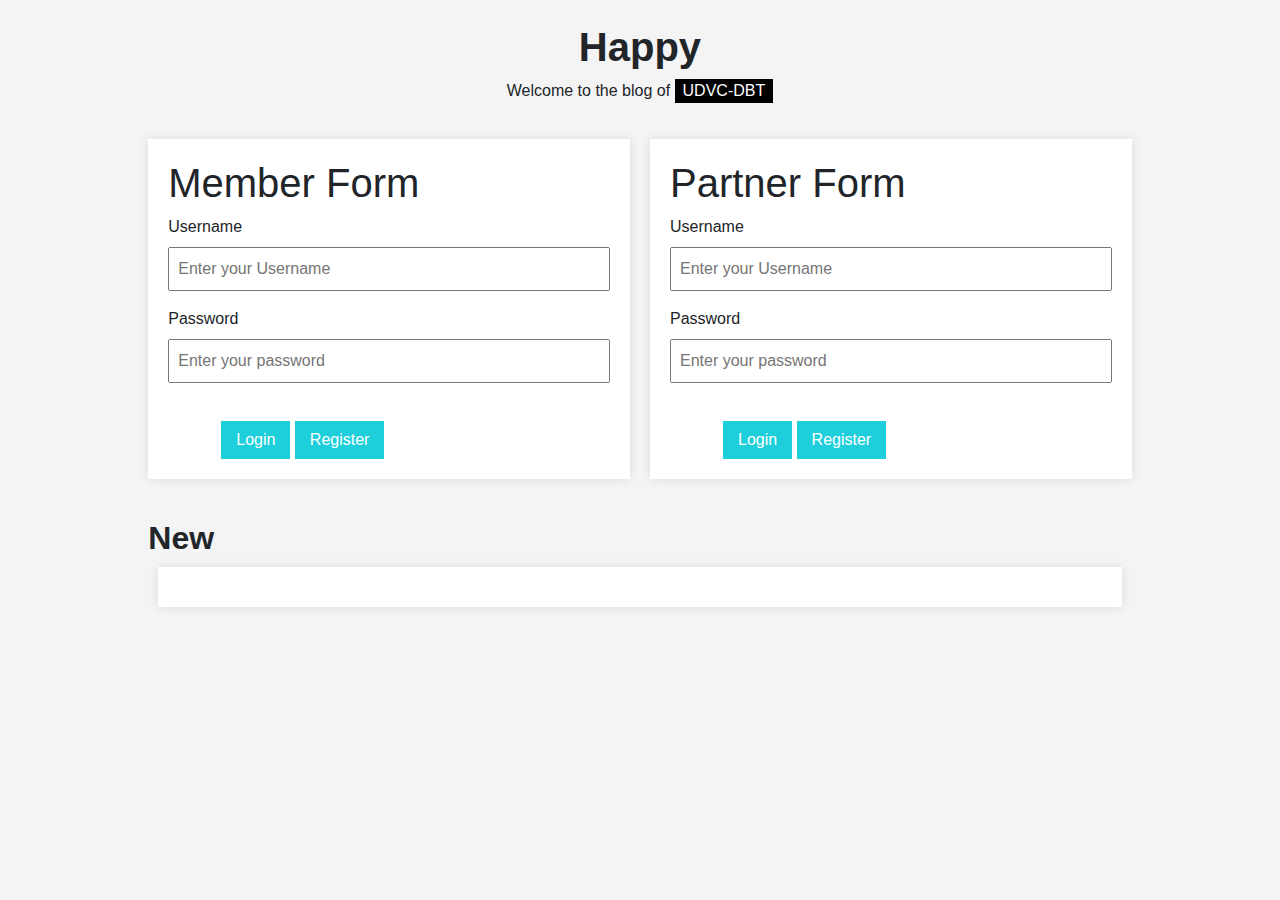
<file: Design/1/index.html>
<!DOCTYPE html>
<html lang="en">
<head>
    <meta charset="UTF-8">
    <meta name="viewport" content="width=device-width, initial-scale=1.0">
    <title>UDVC-DBT</title>
    <link rel="stylesheet" href="css/bootstrap-grid.css">
    <link rel="stylesheet" href="css/bootstrap-reboot.css">
    <link rel="stylesheet" href="css/bootstrap-utilities.css">
    <link rel="stylesheet" href="css/bootstrap.css">
    <link rel="stylesheet" href="cssmy/index.css">
    <script src="js/bootstrap.bundle.js"></script>
    <script src="js/bootstrap.bundle.min.js"></script>
    <script src="js/bootstrap.esm.js"></script>
    <script src="js/bootstrap.esm.min.js"></script>
    <script src="js/bootstrap.js"></script>
    <script src="js/bootstrap.min.js"></script>
</head>
<body style="padding: 1%;">
    <table style="align-items: center; width:80%; height: 100%;">
        <tr style="height: 30%;">
            <td>
                <div class="w3-content" style="width: 100%;">
                    <header class="w3-container w3-center w3-padding-32" style="padding: 1%;"> 
                        <h1><b>Happy</b></h1>
                        <p>Welcome to the blog of <span class="w3-tag">UDVC-DBT</span></p>
                    </header>
                    <div class="form-container">
                        <div class="form-section" style="width: 50%;">
                            <h1>Member Form</h1>
                                <label for="name">Username</label>
                                <input type="text" name="username" id="username" placeholder="Enter your Username">
                                <label for="password">Password</label>
                                <input type="password" name="password" id="password" placeholder="Enter your password">
                            <div class="butt">
                                <button type="submit">Login</button>
                                <a href="regis_member.html"><button type="submit">Register</button></a>
                            </div>
                        </div>
                        <div class="form-section" style="width: 50%;">
                            <h1>Partner Form</h1>
                                <label for="name">Username</label>
                                <input type="text" name="username" id="username" placeholder="Enter your Username">
                                <label for="password">Password</label>
                                <input type="password" name="password" id="password" placeholder="Enter your password">
                            <div class="butt">
                                <button type="submit">Login</button>
                                <a href="regis_partner.html"><button type="submit">Register</button></a>
                            </div>
                        </div>
                    </div>
                </div>
            </td>  
        </tr>
        <tr>
            <td style="padding: 1%;">
                <header class="w3-container w3-center w3-padding-32" style="padding: 1%;"></header>
                    <h2><b>New</b></h2>
                </header>
                <div class="table-container">
                </div>
            </td>
        </tr>   
    </table>
</body>
</html>
</file>
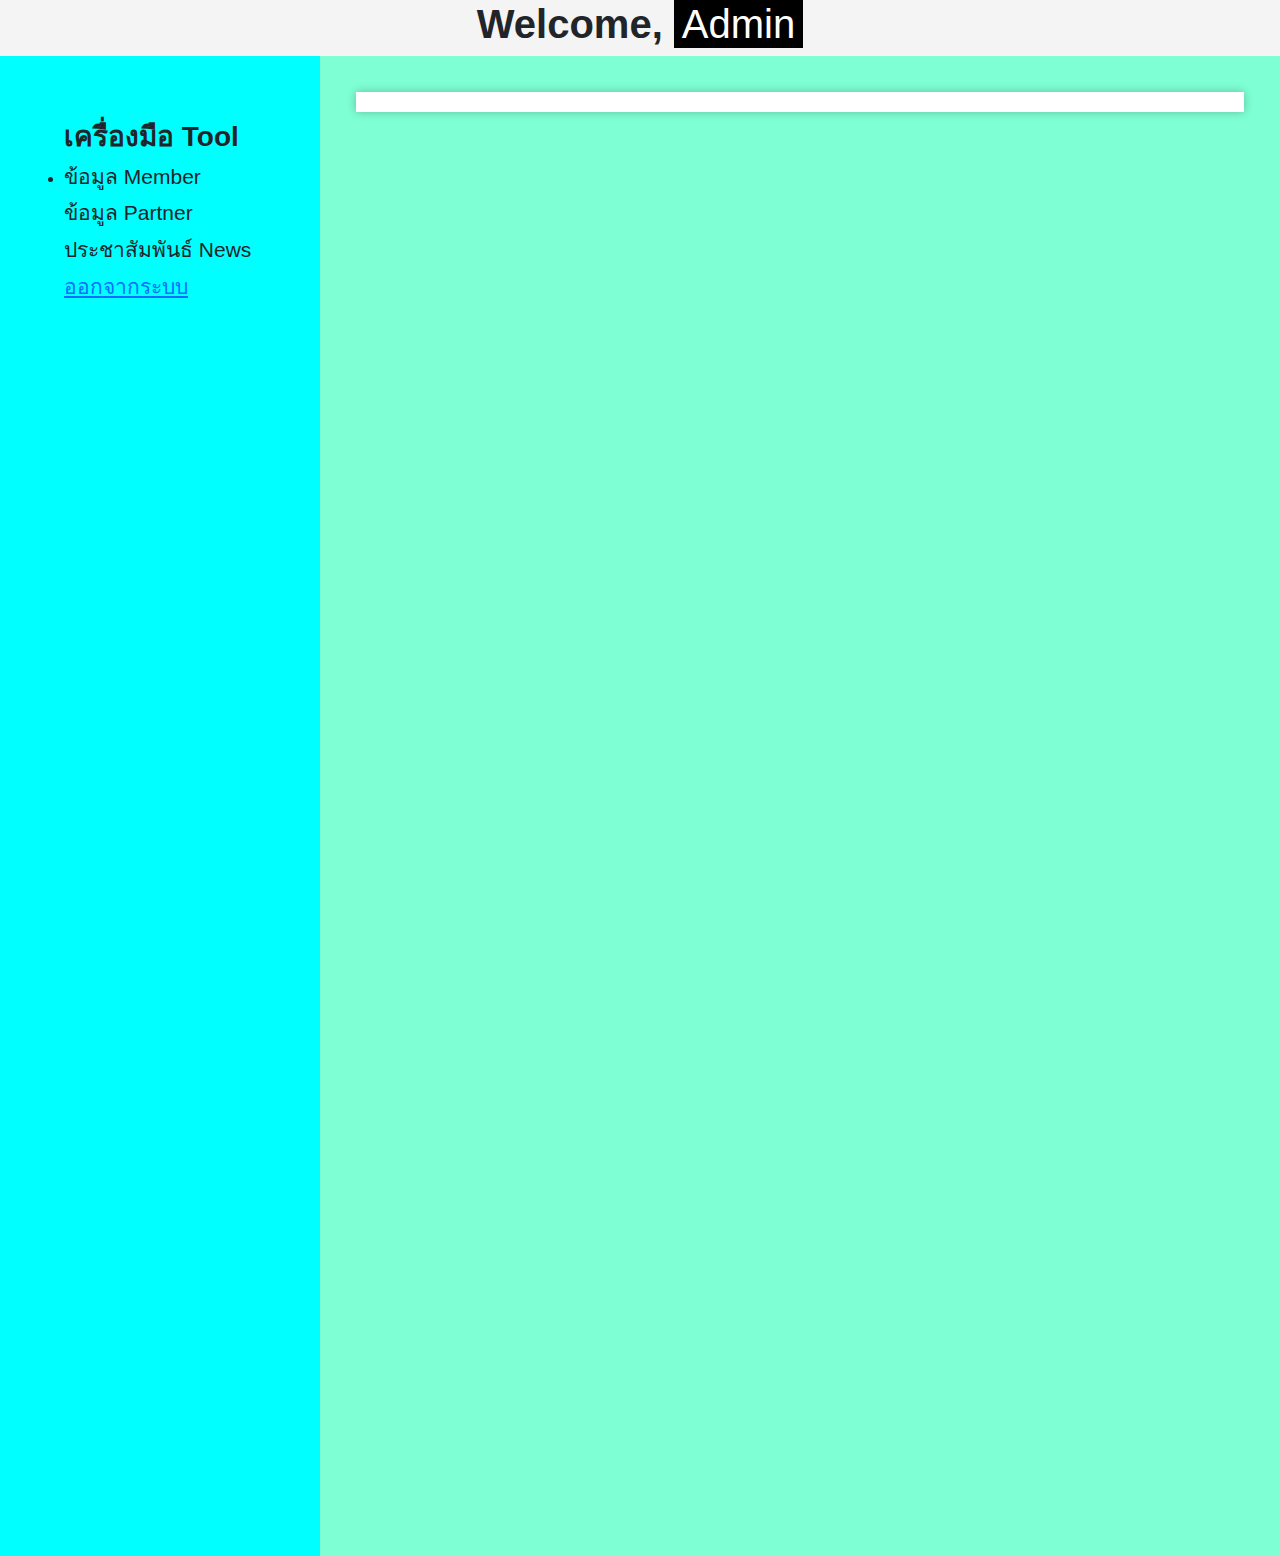
<file: Design/1/admin.html>
<!DOCTYPE html>
<html>
    <Head>
        <meta charset="UTF-8">
        <meta name="viewport" content="width=device-width, initial-scale=1.0">
        <title>Admin</title>
        <link rel="stylesheet" href="css/bootstrap-grid.css">
        <link rel="stylesheet" href="css/bootstrap-reboot.css">
        <link rel="stylesheet" href="css/bootstrap-utilities.css">
        <link rel="stylesheet" href="css/bootstrap.css">
        <link rel="stylesheet" href="css/bootstrap.min.css">
        <link rel="stylesheet" href="cssmy/admin.css">
        <script src="js/bootstrap.bundle.js"></script>
        <script src="js/bootstrap.bundle.min.js"></script>
        <script src="js/bootstrap.esm.js"></script>
        <script src="js/bootstrap.esm.min.js"></script>
        <script src="js/bootstrap.js"></script>
        <script src="js/bootstrap.min.js"></script>
    </Head>
    <body>
        <div class="container-fluid">
            <Table style="height: auto; width: 100%; padding: 2%;">
                    <tr>
                        <td style="height: 10%; ">
                        <table class="w3-center" style="padding: 2%; height: 10%;width: 100%;"><tr><td>
                            <h1><b>Welcome, </b><span class="w3-tag">Admin</span></h1>
                        </td></tr></table>
                        </td>
                    </tr>
                    <tr>
                        <td style="width: 100%; height: 100%;">
                            <div class="row content" >
                                <div class="col-sm-3 sidenav" style="padding: 5%; background-color: aqua;">
                                    <h3><b>เครื่องมือ Tool</b></h3>
                                    <li class="active"><h4><small>ข้อมูล Member</small></h4></li>
                                    <h4><small>ข้อมูล Partner</small></h4>
                                    <h4><small>ประชาสัมพันธ์ News</small></h4>
                                    <a href="index.html"><h4><small>ออกจากระบบ</small></h4></a>
                                </div>
                                <div class="col-sm-9" style="background-color: aquamarine; padding: 2%;">
                                    <div class="table-container">
                                        <!--- ข้อมูล News-->
                                    </div>
                                </div>
                            </div>
                        </td>
                    </tr>
            </Table>
        </div>
    </body>
</html>
</file>
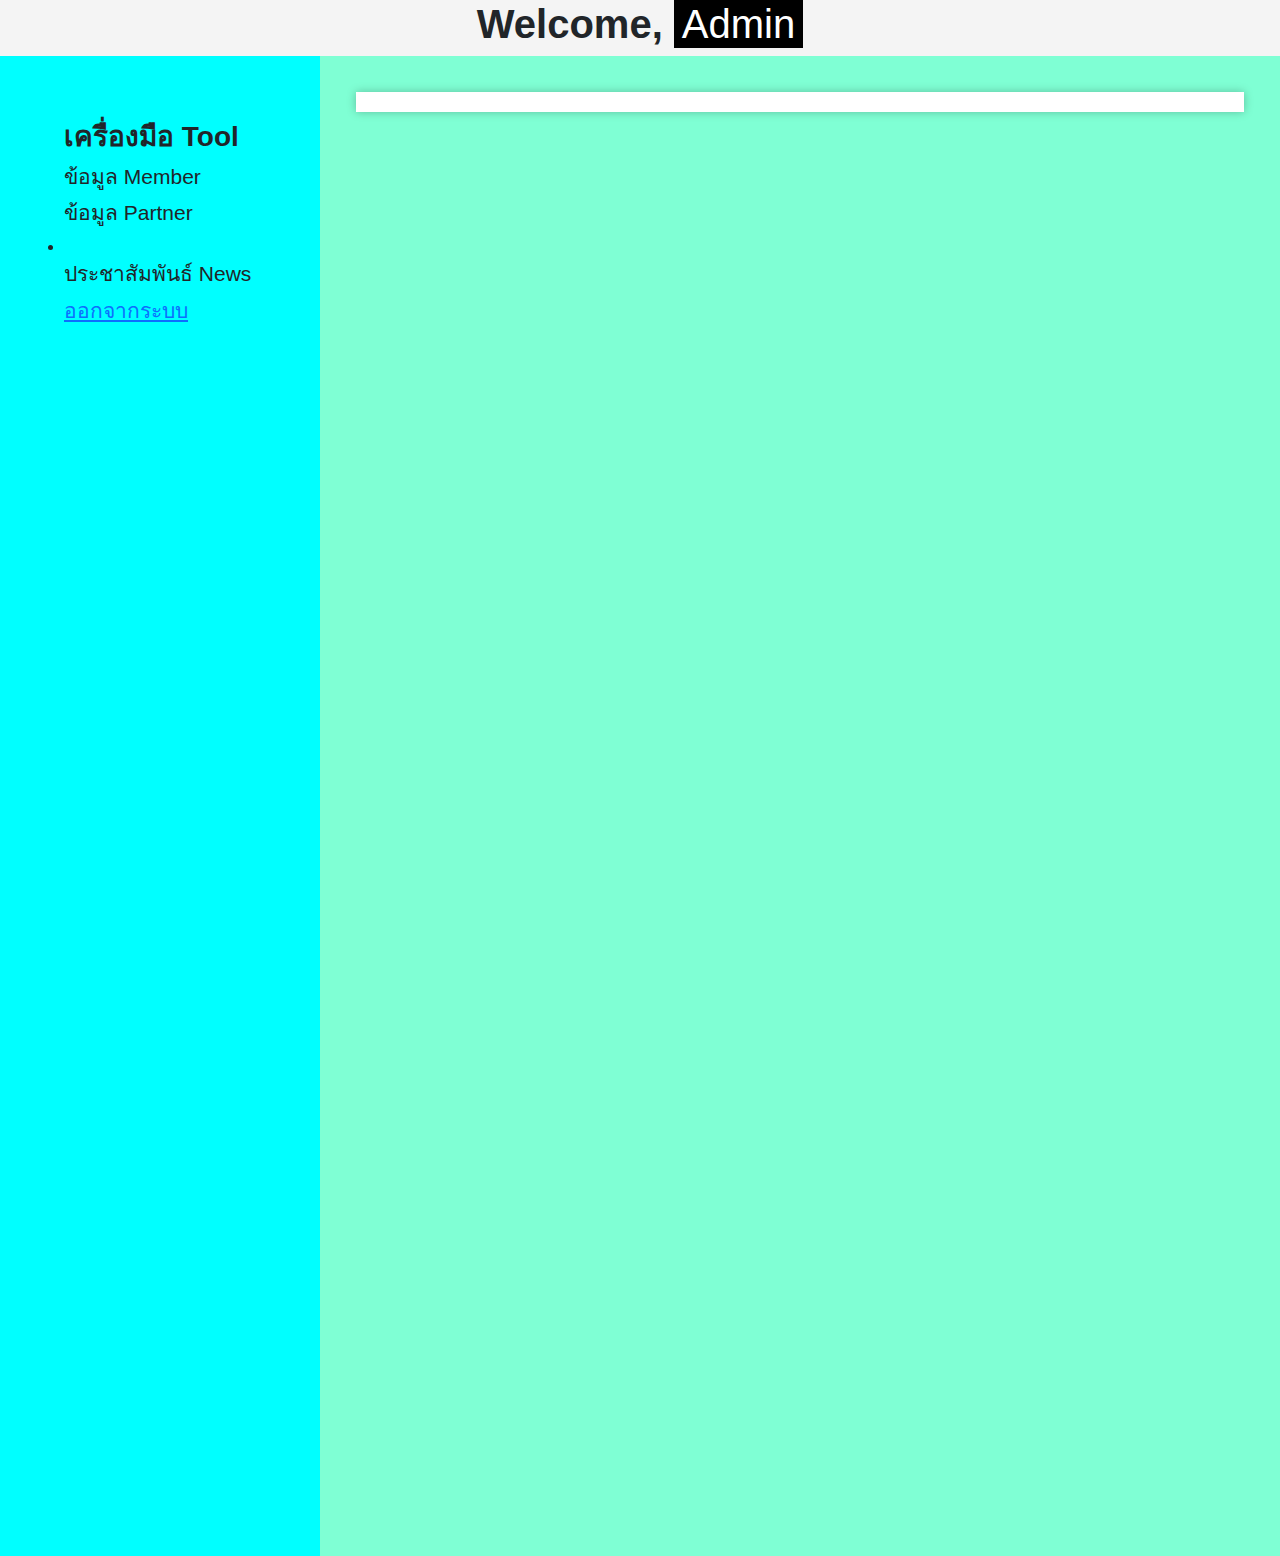
<file: Design/1/news.html>
<!DOCTYPE html>
<html>
    <Head>
        <meta charset="UTF-8">
        <meta name="viewport" content="width=device-width, initial-scale=1.0">
        <title>Admin</title>
        <link rel="stylesheet" href="css/bootstrap-grid.css">
        <link rel="stylesheet" href="css/bootstrap-reboot.css">
        <link rel="stylesheet" href="css/bootstrap-utilities.css">
        <link rel="stylesheet" href="css/bootstrap.css">
        <link rel="stylesheet" href="css/bootstrap.min.css">
        <link rel="stylesheet" href="cssmy/admin.css">
        <script src="js/bootstrap.bundle.js"></script>
        <script src="js/bootstrap.bundle.min.js"></script>
        <script src="js/bootstrap.esm.js"></script>
        <script src="js/bootstrap.esm.min.js"></script>
        <script src="js/bootstrap.js"></script>
        <script src="js/bootstrap.min.js"></script>
    </Head>
    <body>
        <div class="container-fluid">
            <Table style="height: auto; width: 100%; padding: 2%;">
                    <tr>
                        <td style="height: 10%; ">
                        <table class="w3-center" style="padding: 2%; height: 10%;width: 100%;"><tr><td>
                            <h1><b>Welcome, </b><span class="w3-tag">Admin</span></h1>
                        </td></tr></table>
                        </td>
                    </tr>
                    <tr>
                        <td style="width: 100%; height: 100%;">
                            <div class="row content" >
                                <div class="col-sm-3 sidenav" style="padding: 5%; background-color: aqua;">
                                    <h3><b>เครื่องมือ Tool</b></h3>
                                    <h4><small>ข้อมูล Member</small></h4>
                                    <h4><small>ข้อมูล Partner</small></h4>
                                    <li class="active"></li><h4><small>ประชาสัมพันธ์ News</small></h4></li>
                                    <a href="index.html"><h4><small>ออกจากระบบ</small></h4></a>
                                </div>
                                <div class="col-sm-9" style="background-color: aquamarine; padding: 2%;">
                                    <div class="table-container">
                                        <!--- ข้อมูล News-->
                                    </div>
                                </div>
                            </div>
                        </td>
                    </tr>
            </Table>
        </div>
    </body>
</html>
</file>
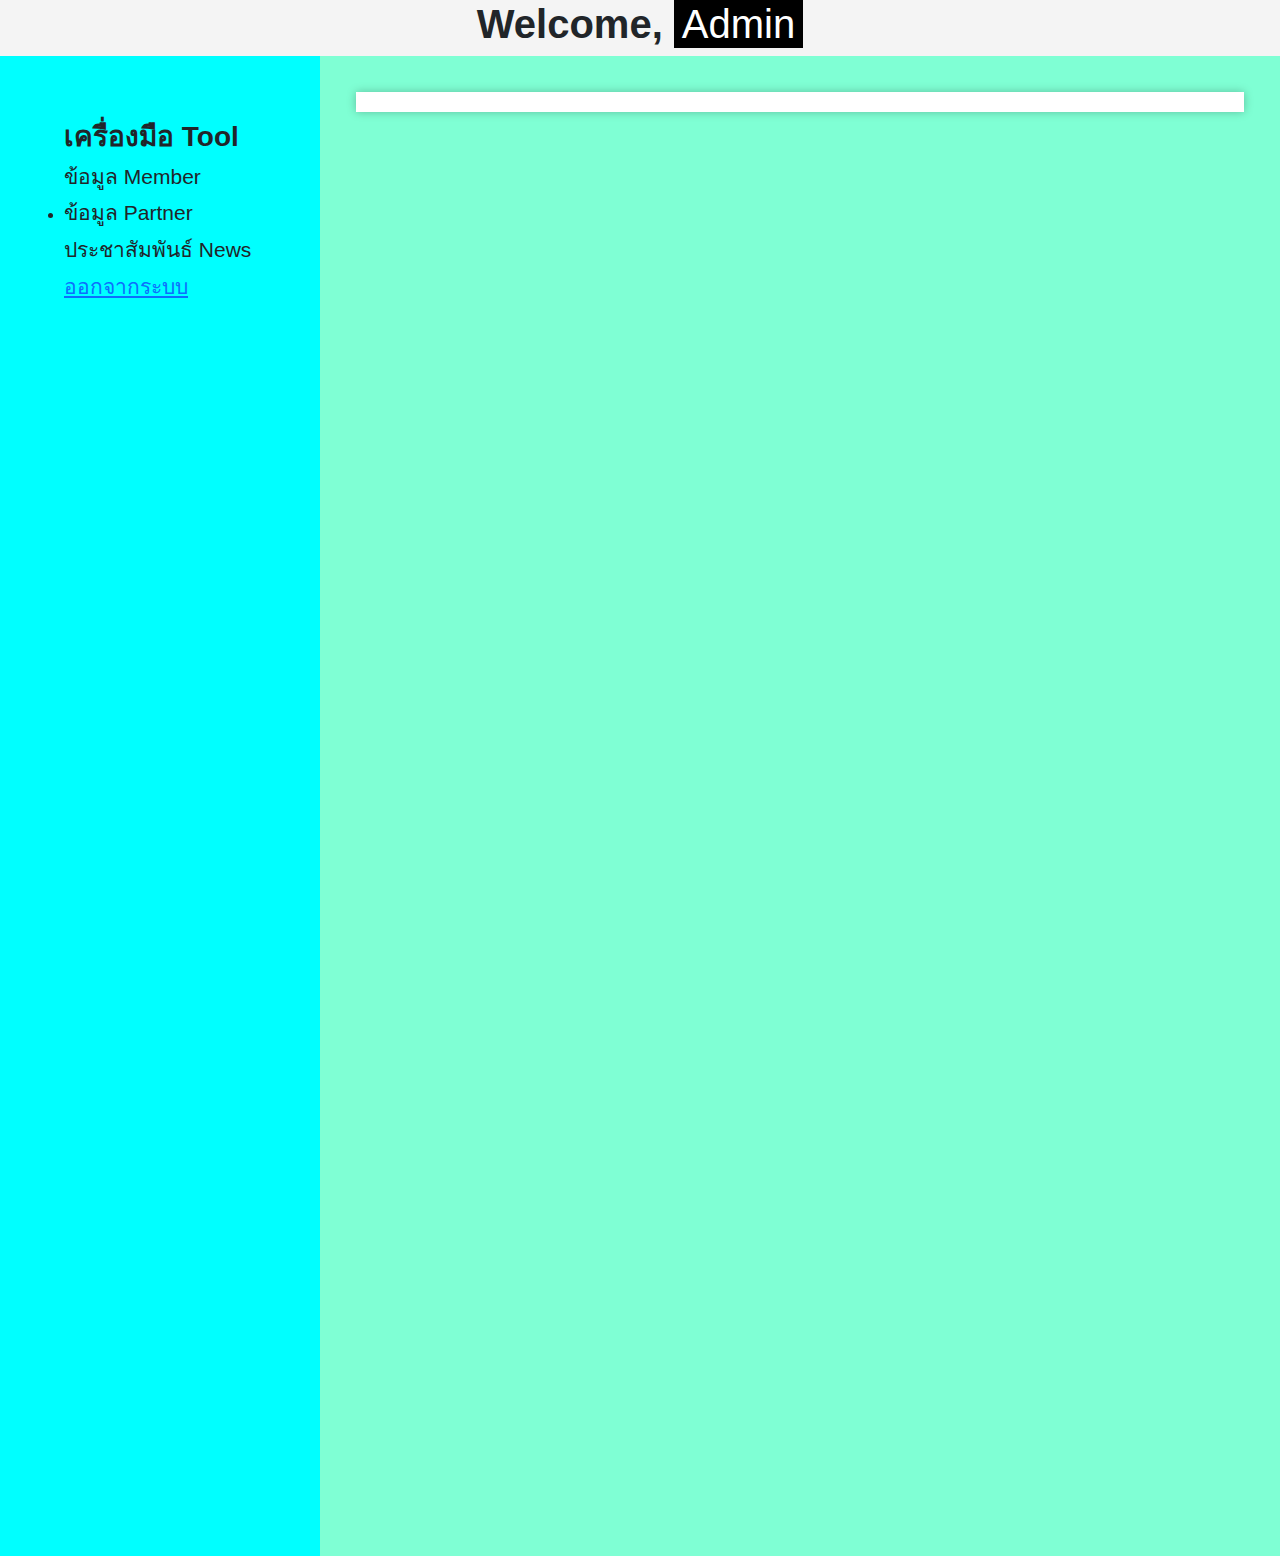
<file: Design/1/partner.html>
<!DOCTYPE html>
<html>
    <Head>
        <meta charset="UTF-8">
        <meta name="viewport" content="width=device-width, initial-scale=1.0">
        <title>Admin</title>
        <link rel="stylesheet" href="css/bootstrap-grid.css">
        <link rel="stylesheet" href="css/bootstrap-reboot.css">
        <link rel="stylesheet" href="css/bootstrap-utilities.css">
        <link rel="stylesheet" href="css/bootstrap.css">
        <link rel="stylesheet" href="css/bootstrap.min.css">
        <link rel="stylesheet" href="cssmy/admin.css">
        <script src="js/bootstrap.bundle.js"></script>
        <script src="js/bootstrap.bundle.min.js"></script>
        <script src="js/bootstrap.esm.js"></script>
        <script src="js/bootstrap.esm.min.js"></script>
        <script src="js/bootstrap.js"></script>
        <script src="js/bootstrap.min.js"></script>
    </Head>
    <body>
        <div class="container-fluid">
            <Table style="height: auto; width: 100%; padding: 2%;">
                    <tr>
                        <td style="height: 10%; ">
                        <table class="w3-center" style="padding: 2%; height: 10%;width: 100%;"><tr><td>
                            <h1><b>Welcome, </b><span class="w3-tag">Admin</span></h1>
                        </td></tr></table>
                        </td>
                    </tr>
                    <tr>
                        <td style="width: 100%; height: 100%;">
                            <div class="row content" >
                                <div class="col-sm-3 sidenav" style="padding: 5%; background-color: aqua;">
                                    <h3><b>เครื่องมือ Tool</b></h3>
                                    <h4><small>ข้อมูล Member</small></h4>
                                    <li class="active"><h4><small>ข้อมูล Partner</small></h4></li>
                                    <h4><small>ประชาสัมพันธ์ News</small></h4>
                                    <a href="index.html"><h4><small>ออกจากระบบ</small></h4></a>

                                </div>
                                <div class="col-sm-9" style="background-color: aquamarine; padding: 2%;">
                                    <div class="table-container">
                                        <!--- ข้อมูล News-->
                                    </div>
                                </div>
                            </div>
                        </td>
                    </tr>
            </Table>
        </div>
    </body>
</html>
</file>
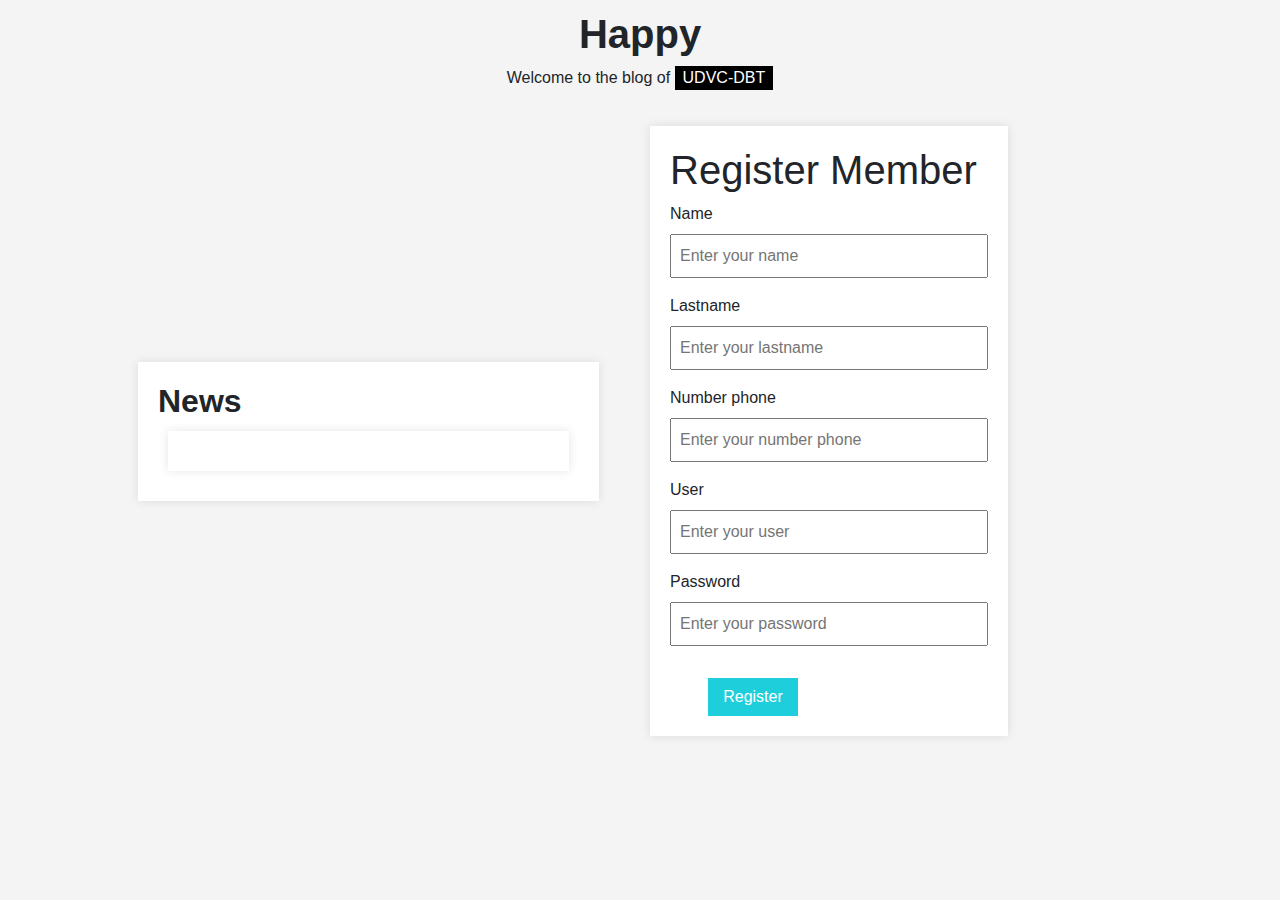
<file: Design/1/regis_member.html>
<!DOCTYPE html>
<html lang="en">
<head>
    <meta charset="UTF-8">
    <meta name="viewport" content="width=device-width, initial-scale=1.0">
    <title>Regis Member</title>
    <link rel="stylesheet" href="css/bootstrap-grid.css">
    <link rel="stylesheet" href="css/bootstrap-reboot.css">
    <link rel="stylesheet" href="css/bootstrap-utilities.css">
    <link rel="stylesheet" href="css/bootstrap.css">
    <link rel="stylesheet" href="cssmy/index.css">
</head>
<body>
    <table style="align-items: center; width:80%; height: 100%;">
        <tr><td>
            <table style="width: 100%; align-items: center;">
                <tr><td>
                    <header class="w3-container w3-center w3-padding-32" style="padding: 1%;"> 
                        <h1><b>Happy</b></h1>
                        <p>Welcome to the blog of <span class="w3-tag">UDVC-DBT</span></p>
                    </header>
                </td></tr>
            </table>
        </td></tr>
        <tr><td>
        <table style="width: 100%;">
            <tr>
                <td style="width: 50%;">
                    <div class="form-section" style="width: 90%;">
                        <h2><b>News</b></h2>
                            <div class="table-container">
                            </div>
                        </div>
                    </div>
                </td>
                <td style="width: 50%;">
                    <div class="w3-content" style="width: 100%;">
                        <div class="form-container">
                            <div class="form-section" style="width: 70%;">
                                <h1>Register Member</h1>
                                    <label for="name">Name</label>
                                    <input type="text" name="name" id="name" placeholder="Enter your name">
                                    <label for="name">Lastname</label>
                                    <input type="text" name="lastname" id="lastname" placeholder="Enter your lastname">
                                    <label for="name">Number phone</label>
                                    <input type="text" name="number_phone" id="number_phone" placeholder="Enter your number phone">
                                    <label for="name">User</label>
                                    <input type="text" name="user" id="user" placeholder="Enter your user">
                                    <label for="password">Password</label>
                                    <input type="password" name="password" id="password" placeholder="Enter your password">
                                <div class="butt">
                                    <a href="index.html"><button type="submit">Register</button></a> 
                                </div>
                            </div>
                        </div>
                    </div>
                </td>  
            </tr>
        </table>
        </td></tr>
    </table>
</body>
</html>
</file>
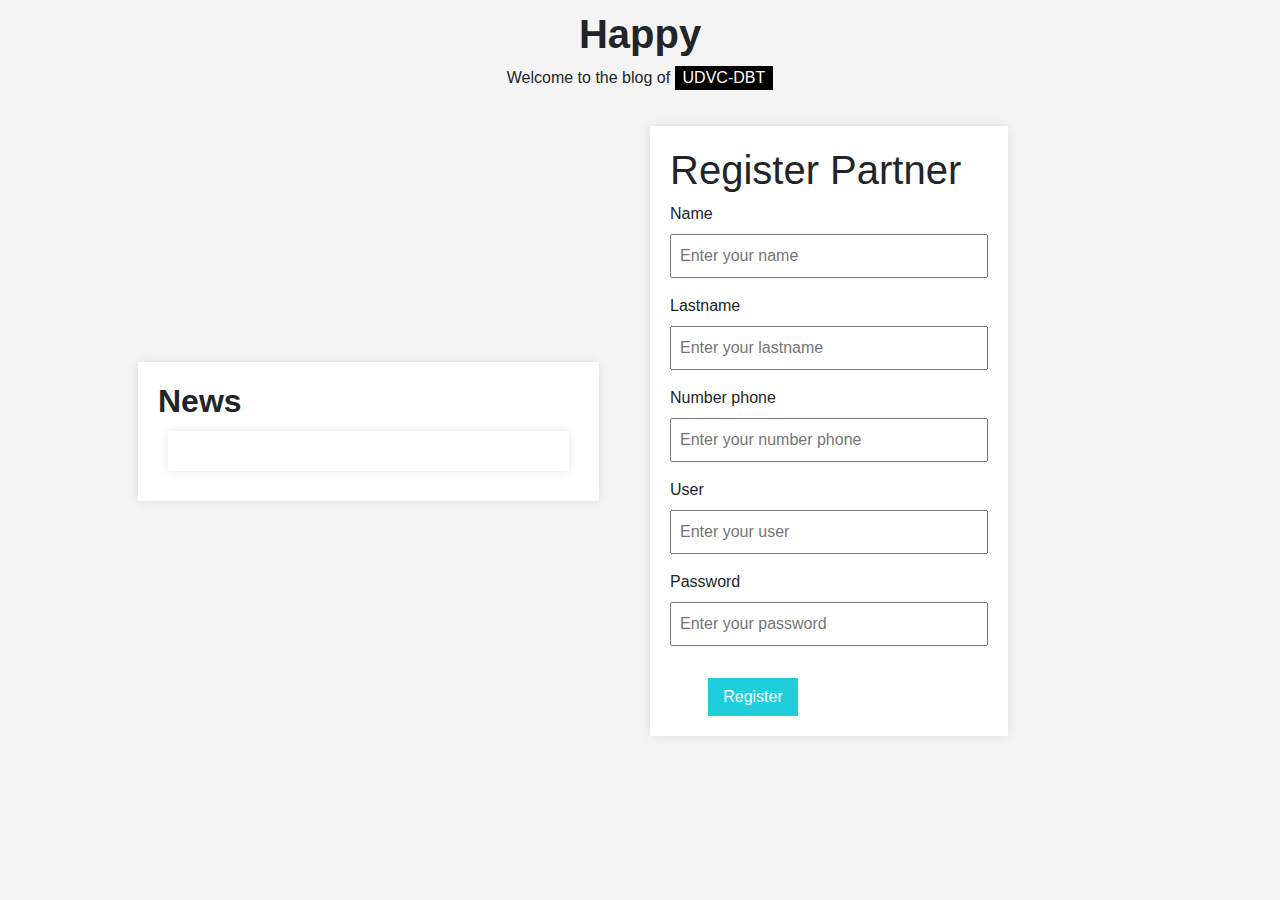
<file: Design/1/regis_partner.html>
<!DOCTYPE html>
<html lang="en">
<head>
    <meta charset="UTF-8">
    <meta name="viewport" content="width=device-width, initial-scale=1.0">
    <title>Regis Partner</title>
    <link rel="stylesheet" href="css/bootstrap-grid.css">
    <link rel="stylesheet" href="css/bootstrap-reboot.css">
    <link rel="stylesheet" href="css/bootstrap-utilities.css">
    <link rel="stylesheet" href="css/bootstrap.css">
    <link rel="stylesheet" href="cssmy/index.css">
</head>
<body>
    <table style="align-items: center; width:80%; height: 100%;">
        <tr><td>
            <table style="width: 100%; align-items: center;">
                <tr><td>
                    <header class="w3-container w3-center w3-padding-32" style="padding: 1%;"> 
                        <h1><b>Happy</b></h1>
                        <p>Welcome to the blog of <span class="w3-tag">UDVC-DBT</span></p>
                    </header>
                </td></tr>
            </table>
        </td></tr>
        <tr><td>
        <table style="width: 100%;">
            <tr>
                <td style="width: 50%;">
                    <div class="form-section" style="width: 90%;">
                        <h2><b>News</b></h2>
                            <div class="table-container">
                            </div>
                        </div>
                    </div>
                </td>
                <td style="width: 50%;">
                    <div class="w3-content" style="width: 100%;">
                        <div class="form-container">
                            <div class="form-section" style="width: 70%;">
                                <h1>Register Partner</h1>
                                    <label for="name">Name</label>
                                    <input type="text" name="name" id="name" placeholder="Enter your name">
                                    <label for="name">Lastname</label>
                                    <input type="text" name="lastname" id="lastname" placeholder="Enter your lastname">
                                    <label for="name">Number phone</label>
                                    <input type="text" name="number_phone" id="number_phone" placeholder="Enter your number phone">
                                    <label for="name">User</label>
                                    <input type="text" name="user" id="user" placeholder="Enter your user">
                                    <label for="password">Password</label>
                                    <input type="password" name="password" id="password" placeholder="Enter your password">
                                <div class="butt">
                                    <a href="index.html"><button type="submit">Register</button></a> 
                                </div>
                            </div>
                        </div>
                    </div>
                </td>  
            </tr>
        </table>
        </td></tr>
    </table>
</body>
</html>
</file>
<file: Design/1/cssmy/index.css>
*{
  margin: 0;
  padding: 0;
  font-family: Arial, Helvetica, sans-serif;
  box-sizing: border-box;
}

body {
  font-family: Arial, sans-serif;
  margin: 0;
  padding: 0;
  display: flex;
  justify-content: center;
  height: 100%;
  background-color: #f4f4f4;
}
.butt {
  margin-top: 5%;
  margin-left: 12%;
  background-color: #ffffff;
}

.form-container {
  display: flex;
}
.table-container {
  padding: 20px;
  background-color: white;
  margin: 10px;
  box-shadow: 0 0 10px rgba(0, 0, 0, 0.1);
}

.form-section {
  align-items: center;
  padding: 20px;
  background-color: white;
  margin: 10px;
  box-shadow: 0 0 10px rgba(0, 0, 0, 0.1);
}

label {
  display: block;
  margin-bottom: 8px;
}

input {
  width: 100%;
  padding: 8px;
  margin-bottom: 16px;
  box-sizing: border-box;
}
.input img{
  width: 35px;
  cursor: pointer;
}

button {
  background-color: rgb(30, 207, 219);
  color: white;
  padding: 7px 15px;
  border: none;
  cursor: pointer;
  align-items: center;
}

.w3-content{
  margin-left:auto;
  margin-right:auto
}

.w3-content{
  max: width 85%;
}

.w3-container:after,.w3-container:before{
  content:"";
  display:table;
  clear:both
}

.w3-container{
  padding:0.01em 16px
}
.w3-tag{
  background-color:#000;
  color:#fff;
  display:inline-block;
  padding-left:8px;
  padding-right:8px;
  text-align:center
}
.w3-center{
  text-align: center;
  align-items: center;
}
</file>
<file: Design/1/cssmy/admin.css>
*{
  margin: 0;
  padding: 0;
  font-family: Arial, Helvetica, sans-serif;
  box-sizing: border-box;
}

body {
  font-family: Arial, sans-serif;
  margin: 0;
  padding: 0;
  display: flex;
  justify-content: center;
  height: 100vh;
  background-color: #f4f4f4;
}
.butt {
  margin-top: 5%;
  margin-left: 12%;
  background-color: #ffffff;
}

.form-container {
  display: flex;
}
.table-container {
  padding: 10px;
  background-color: white;
  margin: 10px;
  box-shadow: 0 0 10px rgba(0, 0, 0, 0.253);
}

.form-section {
  align-items: center;
  width: 100%;
  padding: 15px;
  background-color: white;
  margin: 1px;
  box-shadow: 0 0 10px rgba(0, 0, 0, 0.1);
}

label {
  display: block;
  margin-bottom: 8px;
}

input {
  width: 70%;
  padding: 5px;
  margin-bottom: 5px;
  box-sizing: border-box;
}
.input img{
  width: 35px;
  cursor: pointer;
}

button {
  background-color: rgb(30, 207, 219);
  color: white;
  padding: 7px 15px;
  border: none;
  cursor: pointer;
  align-items: center;
}

.w3-content{
  margin-left:auto;
  margin-right:auto
}

.w3-content{
  max-width: 85%;
}

.w3-container:after,.w3-container:before{
  content:"";
  display:table;
  clear:both
}

.w3-container{
  padding:0.01em 16px
}
.w3-tag{
  background-color:#000;
  color:#fff;
  display:inline-block;
  padding-left:8px;
  padding-right:8px;
  text-align:center
}
.w3-center{
  text-align: center;
  align-items: center;
}
.row, .content {height: 1500px}

.sidenav {
  background-color: #f1f1f1;
  height: 100%;
}

footer {
  background-color: #555;
  color: white;
  padding: 15px;
}

@media screen and (max-width: 767px) {
  .sidenav {
    height: auto;
    padding: 15px;
  }
  .row, .content {height: auto;} 
}
</file>
